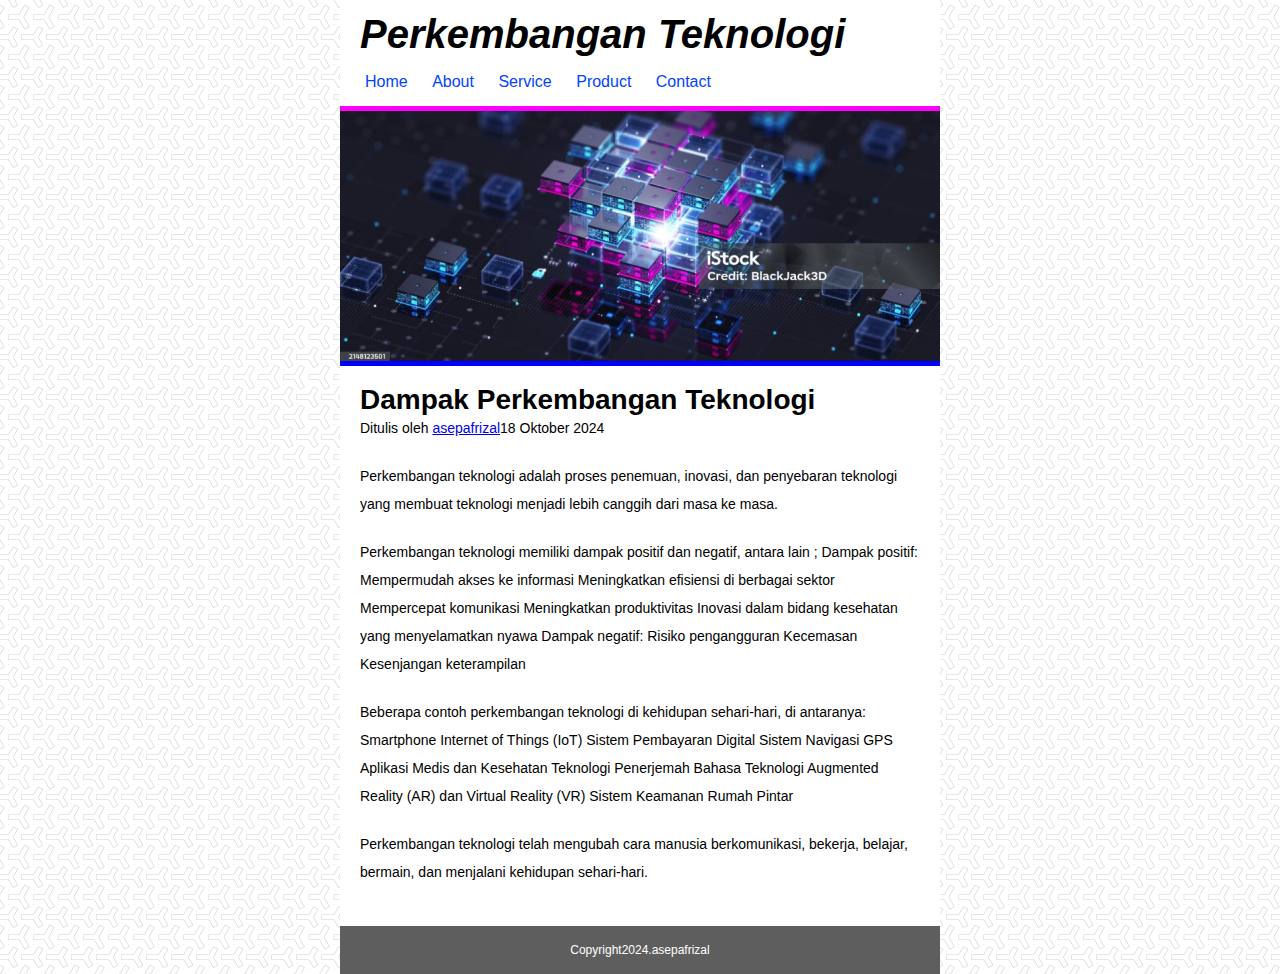
<file: index.html>
<!DOCTYPE html>
<html lang="en">
<head>
    <meta charset="UTF-8">
    <meta name="viewport" content="width=device-width, initial-scale=1.0">
    <link rel="stylesheet" href="mystyle.css">
    <title>Document</title>
</head>
<body>
    <!-- header -->
     <div class="container">
        <div class="header">
            <h1 class="judul">Perkembangan Teknologi</h1>
            <ul>
                <li><a href="#">Home</a></li>
                <li><a href="#">About</a></li>
                <li><a href="#">Service</a></li>
                <li><a href="#">Product</a></li>
                <li><a href="#">Contact</a></li>
            </ul>
        </div>

        <!-- maincontent -->
         <div class="hero"></div>
         <div class="content">
            <h2>Dampak Perkembangan Teknologi</h2>
            <p>Ditulis oleh <a href="#">asepafrizal</a>18 Oktober 2024</p>



            <p>Perkembangan teknologi adalah proses penemuan, inovasi, dan penyebaran teknologi yang membuat teknologi menjadi lebih canggih dari masa ke masa.</p>



            <p>Perkembangan teknologi memiliki dampak positif dan negatif, antara lain ;
                Dampak positif:
                Mempermudah akses ke informasi
                Meningkatkan efisiensi di berbagai sektor
                Mempercepat komunikasi
                Meningkatkan produktivitas
                Inovasi dalam bidang kesehatan yang menyelamatkan nyawa
                Dampak negatif:
                Risiko pengangguran
                Kecemasan
                Kesenjangan keterampilan 
            </p>



            <p>Beberapa contoh perkembangan teknologi di kehidupan sehari-hari, di antaranya:
                Smartphone
                Internet of Things (IoT)
                Sistem Pembayaran Digital
                Sistem Navigasi GPS
                Aplikasi Medis dan Kesehatan
                Teknologi Penerjemah Bahasa
                Teknologi Augmented Reality (AR) dan Virtual Reality (VR)
                Sistem Keamanan Rumah Pintar 
            </p>

            
            <p>Perkembangan teknologi telah mengubah cara manusia berkomunikasi, bekerja, belajar, bermain, dan menjalani kehidupan sehari-hari. </p>
         </div>

         <div class="footer">
            <p class="copy">Copyright2024.asepafrizal</p>
         </div>

     </div>
</body>
</html>
</file>
<file: mystyle.css>
/* http://meyerweb.com/eric/tools/css/reset/ 
   v2.0 | 20110126
   License: none (public domain)
*/

html, body, div, span, applet, object, iframe,
h1, h2, h3, h4, h5, h6, p, blockquote, pre,
a, abbr, acronym, address, big, cite, code,
del, dfn, em, img, ins, kbd, q, s, samp,
small, strike, strong, sub, sup, tt, var,
b, u, i, center,
dl, dt, dd, ol, ul, li,
fieldset, form, label, legend,
table, caption, tbody, tfoot, thead, tr, th, td,
article, aside, canvas, details, embed, 
figure, figcaption, footer, header, hgroup, 
menu, nav, output, ruby, section, summary,
time, mark, audio, video {
	margin: 0;
	padding: 0;
	border: 0;
	font-size: 100%;
	font: inherit;
	vertical-align: baseline;
}
/* HTML5 display-role reset for older browsers */
article, aside, details, figcaption, figure, 
footer, header, hgroup, menu, nav, section {
	display: block;
}
body {
	line-height: 1;
}
ol, ul {
	list-style: none;
}
blockquote, q {
	quotes: none;
}
blockquote:before, blockquote:after,
q:before, q:after {
	content: '';
	content: none;
}
table {
	border-collapse: collapse;
	border-spacing: 0;
}

/* style */

body {
    font: 16px/28px arial,sans-serif;
    background-color: #ffffff  ;
    color: #000000;
    background-image: url(y-so-serious-white.png);
}

.container {
   width: 600px;
   margin: auto;
   background-color: #fff;
}

.header {
    padding: 20px;
    padding-bottom: 10px;
}

.header .judul {
    font-size: 40px;
    font-weight: bold;
    font-style: italic;
}

.header ul li {
    display: inline-block;
    margin-top: 20px;
    margin-right: 10px;
}

.header a {
    text-decoration: none;
    color: rgb(0, 68, 255);
    padding: 5px;
}

.header a:hover {
    background-color: #0088ff;
}

.hero {
    height: 250px;
    background-image: url(hero1.png);
    background-size: cover;
    background-position: 0 -50px;
    border-bottom: 5px solid blue;
    border-top: 5px solid rgb(255, 0, 255);
}

.content {
    padding: 20px;
}

.content h2 {
    font-size: 28px;
    font-weight: bold;
}

.content .penulis {
    font-size: 11px;
    margin-top: -5px;
}

.content .penulis a {
    color: blue;
    text-decoration: none;
}


.content p {
    font-size: 14px;
    margin-bottom: 20px;
}

.footer {
    background-color: #5e5e5e;
    padding: 10px;
}

.footer .copy {
    font-size: 12px;
    text-align: center;
    color: #fff;
}
</file>
